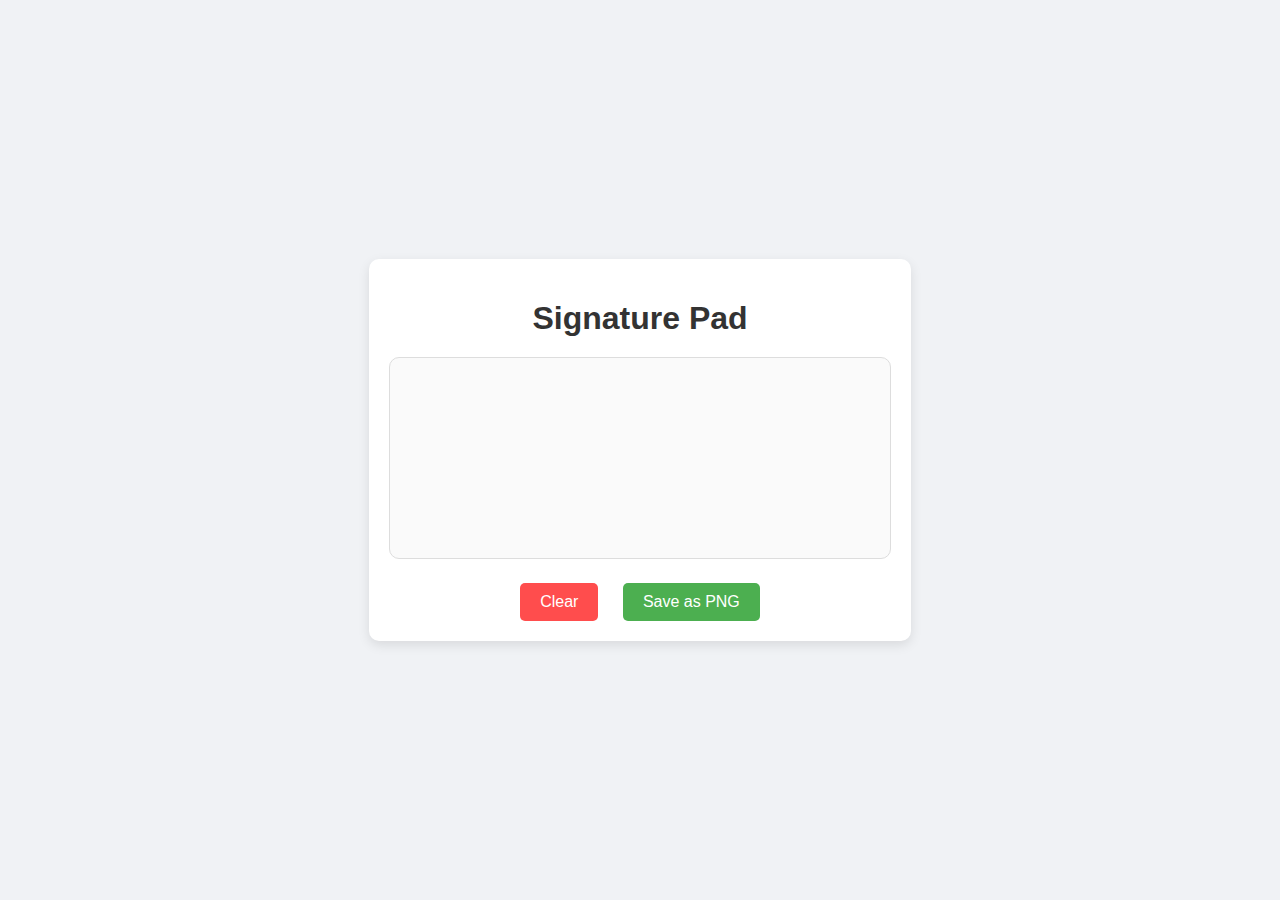
<file: signature/index.html>
<!DOCTYPE html>
<html lang="en">
<head>
    <meta charset="UTF-8">
    <meta name="viewport" content="width=device-width, initial-scale=1.0">
    <title>Signature Pad</title>
    <link rel="stylesheet" href="styles.css">
</head>
<body>
    <div class="container">
        <h1>Signature Pad</h1>
        <canvas id="signaturePad" width="500" height="200"></canvas>
        <div class="buttons">
            <button id="clearBtn">Clear</button>
            <button id="saveBtn">Save as PNG</button>
        </div>
    </div>
    <script src="script.js"></script>
</body>
</html>
</file>
<file: signature/styles.css>
/* styles.css */

body {
    display: flex;
    justify-content: center;
    align-items: center;
    height: 100vh;
    margin: 0;
    background-color: #f0f2f5;
    font-family: 'Segoe UI', Tahoma, Geneva, Verdana, sans-serif;
}

.container {
    text-align: center;
    background: #fff;
    padding: 20px;
    border-radius: 10px;
    box-shadow: 0 4px 12px rgba(0, 0, 0, 0.1);
}

h1 {
    margin-bottom: 20px;
    color: #333;
}

canvas {
    border: 1px solid #ddd;
    border-radius: 10px;
    background-color: #fafafa;
    cursor: crosshair;
}

.buttons {
    margin-top: 20px;
}

button {
    margin: 0 10px;
    padding: 10px 20px;
    font-size: 16px;
    cursor: pointer;
    border: none;
    border-radius: 5px;
    transition: background-color 0.3s, box-shadow 0.3s;
}

button#clearBtn {
    background-color: #ff4d4d;
    color: #fff;
}

button#clearBtn:hover {
    background-color: #e60000;
}

button#saveBtn {
    background-color: #4CAF50;
    color: #fff;
}

button#saveBtn:hover {
    background-color: #45a049;
}

button:focus {
    outline: none;
    box-shadow: 0 0 3pt 2pt #ddd;
}
</file>
